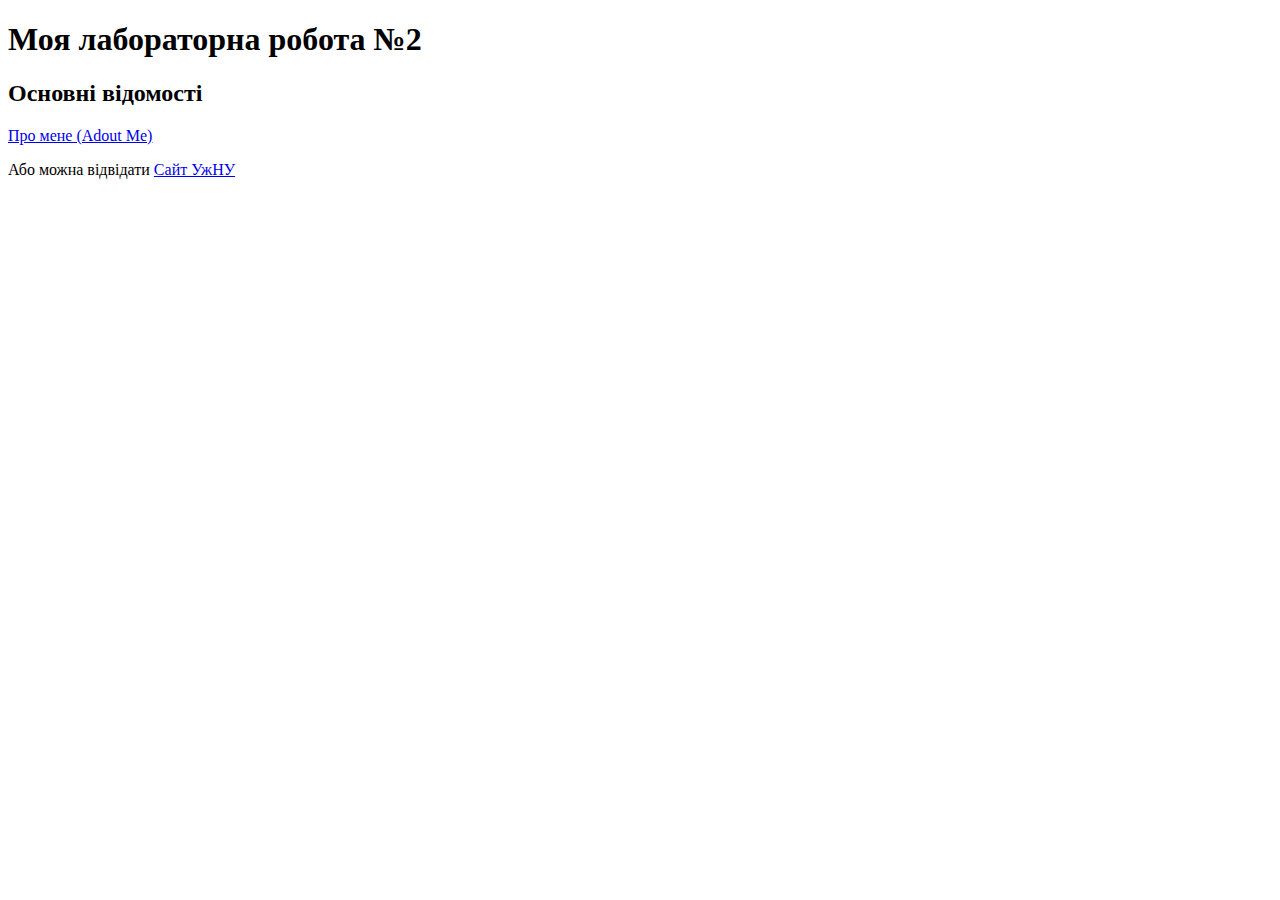
<file: lab2/index.html>
<!DOCTYPE html>
<html lang="en">
<head>
    <meta charset="UTF-8">
    <meta name="viewport" content="width=device-width, initial-scale=1.0">
    <title>lab work #2</title>
</head>
<body>
    <h1>Моя лабораторна робота №2</h1>
    <h2>Основні відомості</h2>
    <a href=.\TTT.html>Про мене (Adout Me)</a>

    <p>Або можна відвідати 
        <a href="https://moodle.uzhnu.edu.ua/mod/assign/view.php?id=42578&action=editsubmission" target="_blank">Сайт УжНУ</a>
    </p>
</body>
</html>
</file>
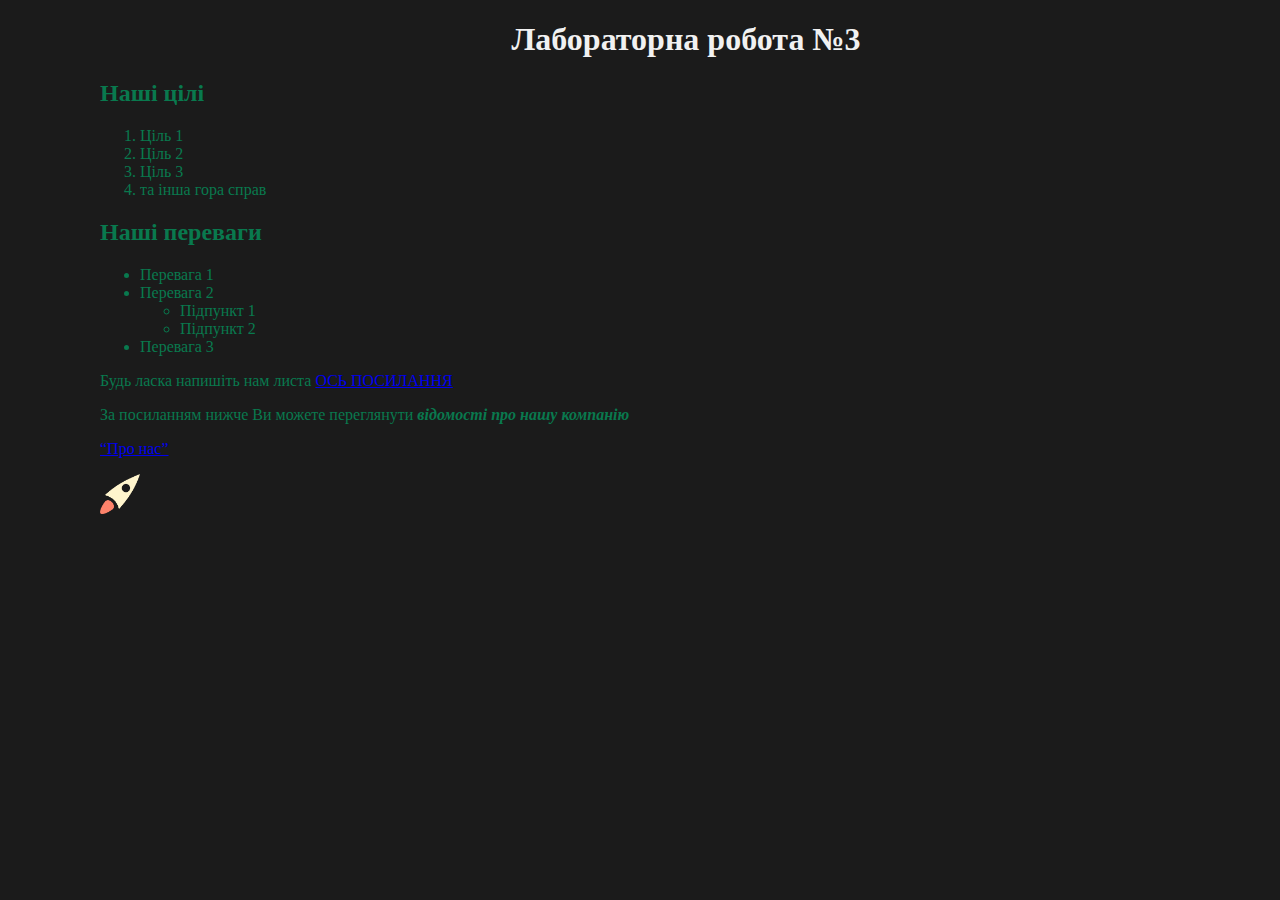
<file: lab3/index.html>
<!DOCTYPE html>
<html lang="en">
<head>
    <meta charset="UTF-8">
    <meta name="viewport" content="width=device-width, initial-scale=1.0">
    <title>Document</title>

    <link rel="stylesheet" href="buti.css">
</head>
<body>

    <script src="scripts/app.js"></script>
    
    <h1 align="center">Лабораторна робота №3</h1>

    <h2>Наші цілі</h2>
    <ol>
        <li>Ціль 1</li>
        <li>Ціль 2</li>
        <li>Ціль 3</li>
        <li>та інша гора справ</li>
    </ol>

    <h2>Наші переваги</h2>
    <ul>
        <li>Перевага 1  </li>
        <li>Перевага 2 <ul><li>Підпункт 1</li></ul> <ul><li>Підпункт 2</li></ul> </li>
        <li>Перевага 3</li>
    </ul>

    <p class="tExt">Будь ласка напишіть нам листа <a href="https://mail.google.com/mail/u/0/#inbox" target="_blank">ОСЬ ПОСИЛАННЯ</a></p>

    <p class="tExt">За посиланням нижче Ви можете переглянути <i><b>відомості про нашу компанію</b></i> </p>

    <p class="tExt"><a href="pages/about.html">“Про нас”</a></p>
    <img src=".\roket.png" width="40" />

</body>
</html>
</file>
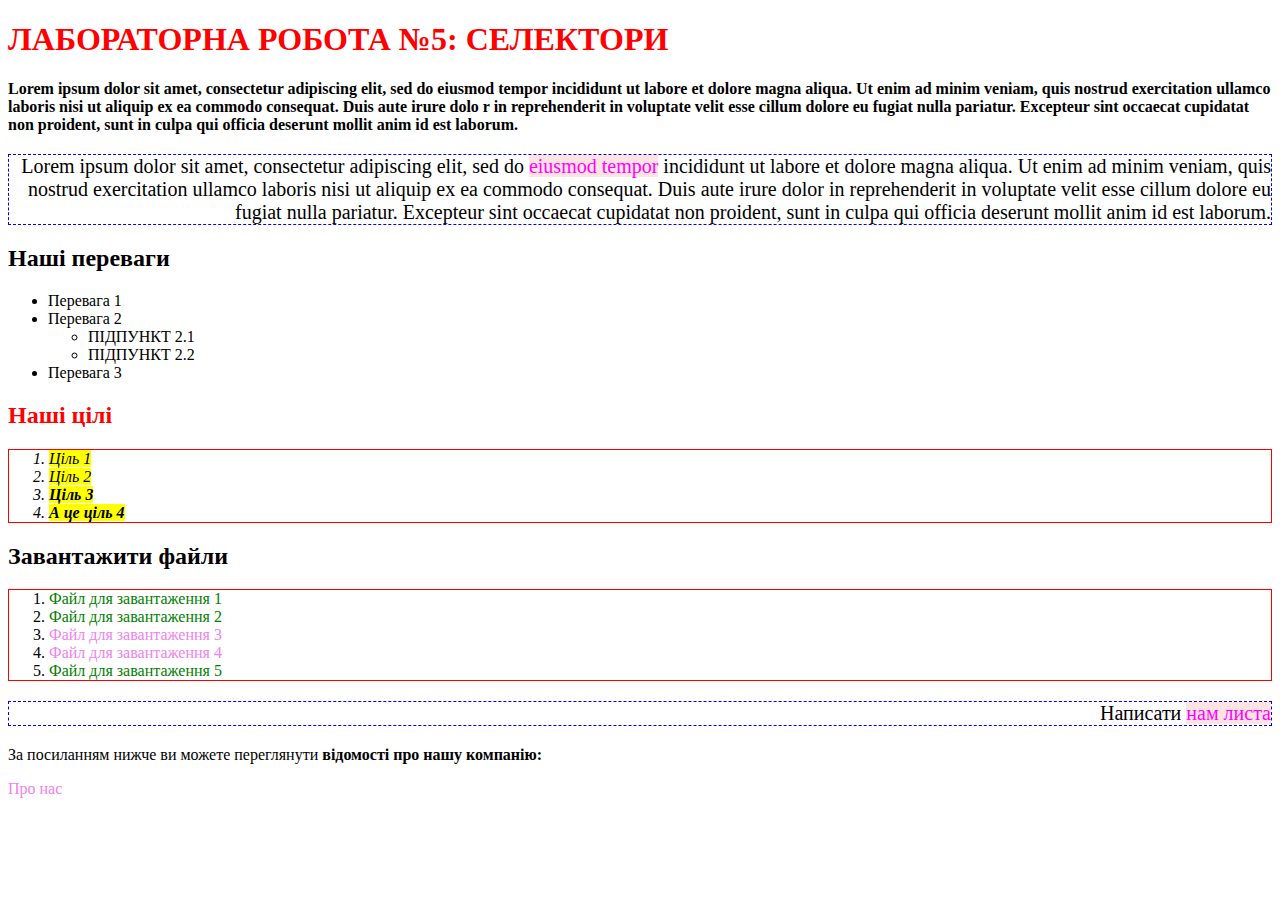
<file: lab5/index.html>
<!DOCTYPE html>
<html lang="en">
<head>
    <meta charset="UTF-8">
    <meta name="viewport" content="width=device-width, initial-scale=1.0">
    <title>Document</title>

    <link rel="stylesheet" href="buti.css">
</head>
<body>
    <h1 id="myHeader" class="h1_clas">Лабораторна робота №5: селектори</h1>
  
    <p class="bold">Lorem ipsum dolor sit amet, consectetur adipiscing elit, sed do eiusmod tempor incididunt ut labore et dolore magna aliqua. Ut enim ad minim veniam, quis nostrud exercitation ullamco laboris nisi ut aliquip ex ea commodo consequat. Duis aute irure dolo
    r in reprehenderit in voluptate velit esse cillum dolore eu fugiat nulla pariatur. Excepteur sint occaecat cupidatat non proident, sunt in culpa qui officia deserunt mollit anim id est laborum.</p>
    <p class="right">Lorem ipsum dolor sit amet, consectetur adipiscing elit, sed do <a href="link.html">eiusmod tempor</a> incididunt ut labore et dolore magna aliqua. Ut enim ad minim veniam, quis nostrud exercitation ullamco laboris nisi ut aliquip ex ea commodo consequat. Duis aute irure dolor in reprehenderit in voluptate velit esse cillum dolore eu fugiat nulla pariatur. Excepteur sint occaecat cupidatat non proident, sunt in culpa qui officia deserunt mollit anim id est laborum.</p>

    <h2>Наші переваги</h2>
    <ul>
        <li>Перевага 1</li>
        <li>Перевага 2 
            <ul>
                <li>Підпункт 2.1</li>
                <li>Підпункт 2.2</li>
            </ul>
        </li>
    <li>Перевага 3</li>
    </ul>

    <h2 class="lisTsiley">Наші цілі</h2>

    <ol class="itemTsiley">
        <li><span class="list__item">Ціль 1</span></li>
        <li><span class="list__item">Ціль 2</span></li>
        <li><span class="bold list__item">Ціль 3</span></li>
        <li><span class="bold list__item">А це ціль 4</span></li>
    </ol> 

    <h2>Завантажити файли</h2>
    <ol>
        <li ><a class="pdFile" href="file1.pdf">Файл для завантаження 1</a></li>
        <li><a class="pdFile" href="file2.pdf">Файл для завантаження 2</a></li>
    <li><a class="pdFile" href="file3.docx">Файл для завантаження 3</a></li>
    <li><a class="pdFile" href="file4.docx">Файл для завантаження 4</a></li>
        <li><a class="pdFile" href="file5.pdf">Файл для завантаження 5</a></li>
    </ol>
  
    <p class="right">Написати <a href="https://mail.google.com/mail/u/0/#inbox">нам листа</a></p>
    <p>За посиланням нижче ви можете переглянути <strong>відомості про нашу компанію:</strong></p>
    <a  href="about.html">Про нас</a>
</body>
</html>
</file>
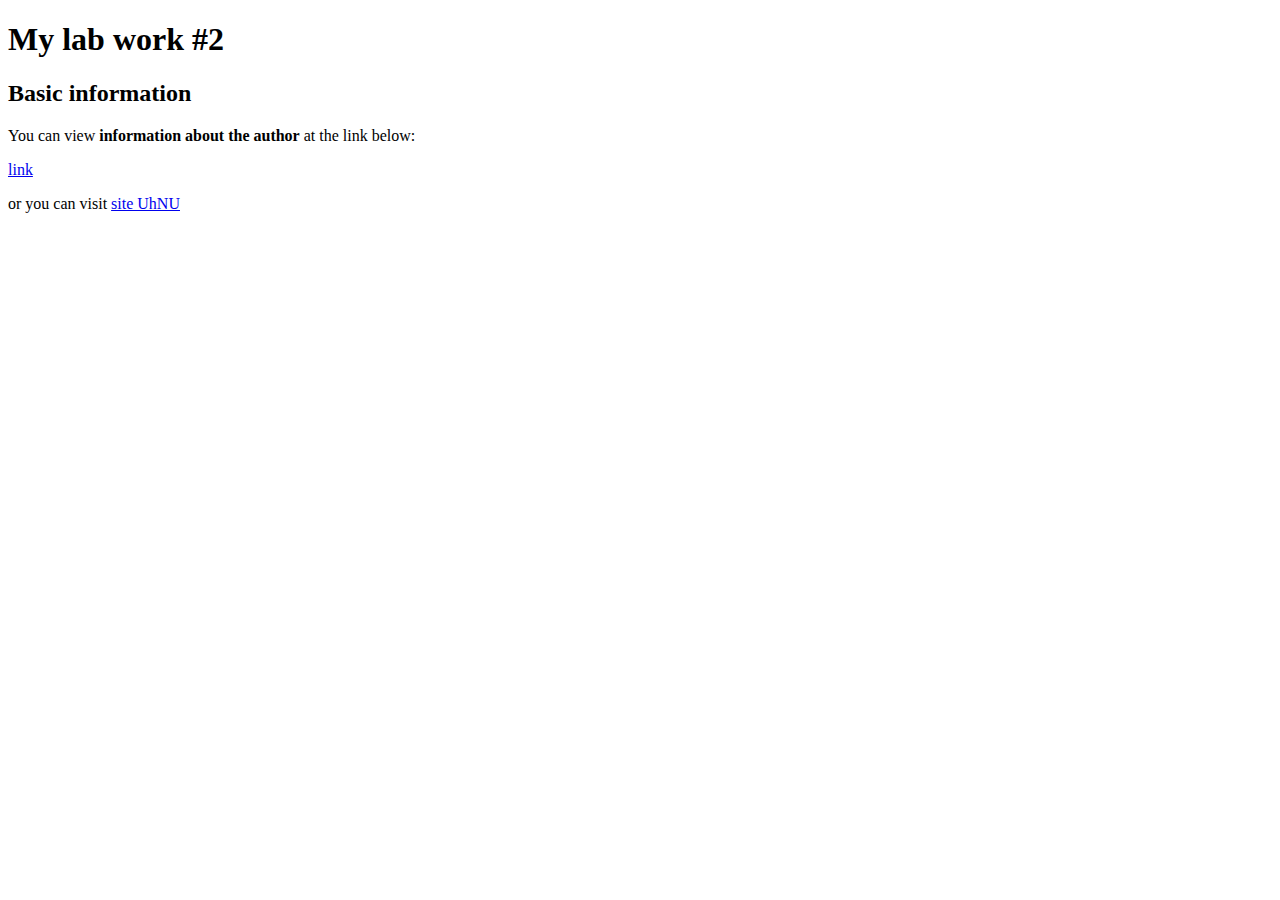
<file: lab1/h.html>
<!DOCTYPE html>
<html lang=ua>
 	<head>
		<meta charset=utf-8>
        <title>lab work #2</title>
	</head>
	<body>
		<h1>My lab work #2</h1>
        <h2>Basic information</h2>

        <p>You can view <strong>information about the author</strong> at the link below:</p>
        <a href=".\h2.html">link</a>

        <p>or you can visit <a href="https://moodle.uzhnu.edu.ua/mod/assign/view.php?id=42578" target="blank">site UhNU</a></p>
	</body>
</html>
</file>
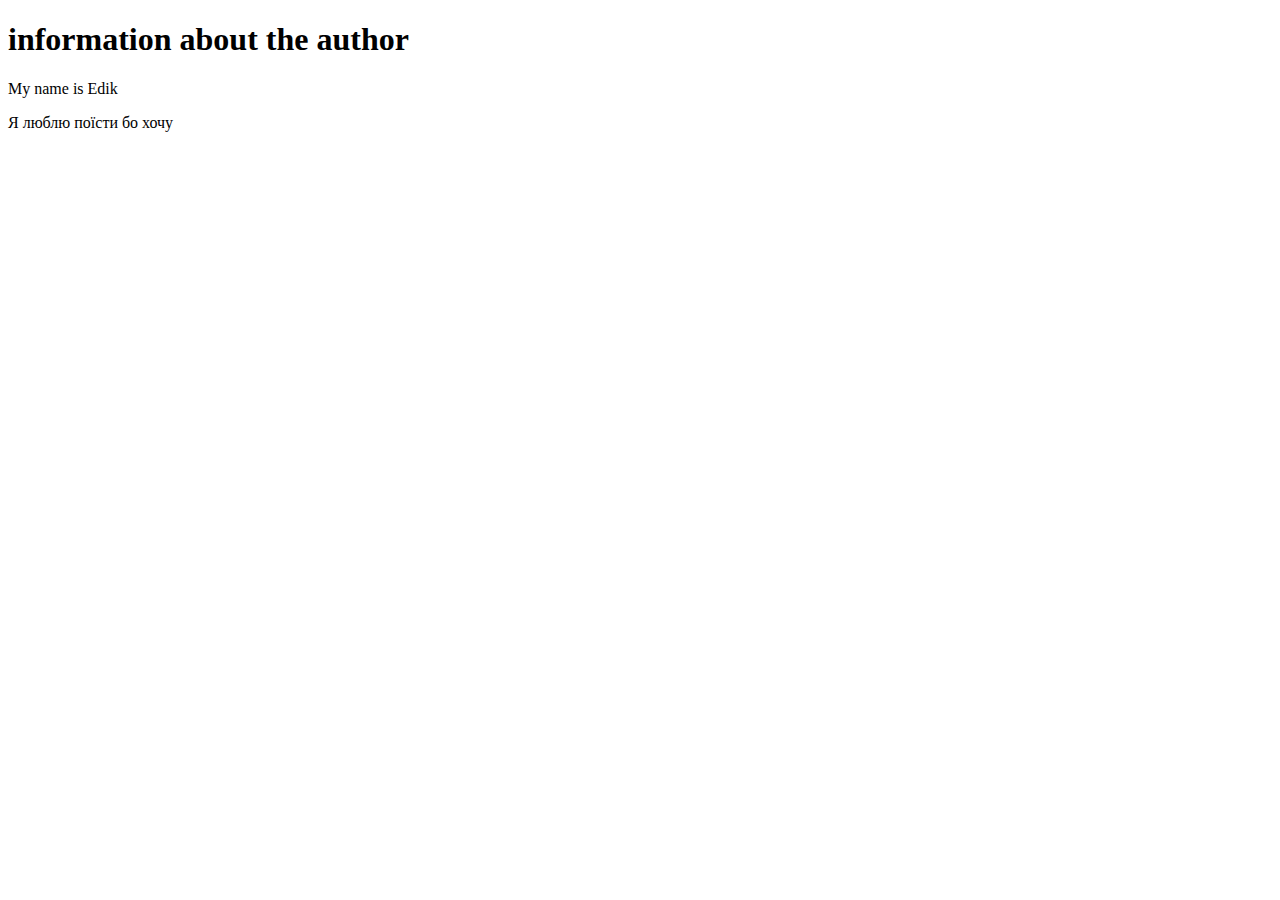
<file: lab1/h2.html>
<!DOCTYPE html>
<html lang=ua>
 	<head>
		<meta charset=utf-8>
        <title>lab work #2</title>
	</head>
	<body>
		<h1>information about the author</h1>
        <h2></h2>

        <p>My name is Edik</p>

        <p>Я люблю поїсти бо хочу</p>


	</body>
</html>
</file>
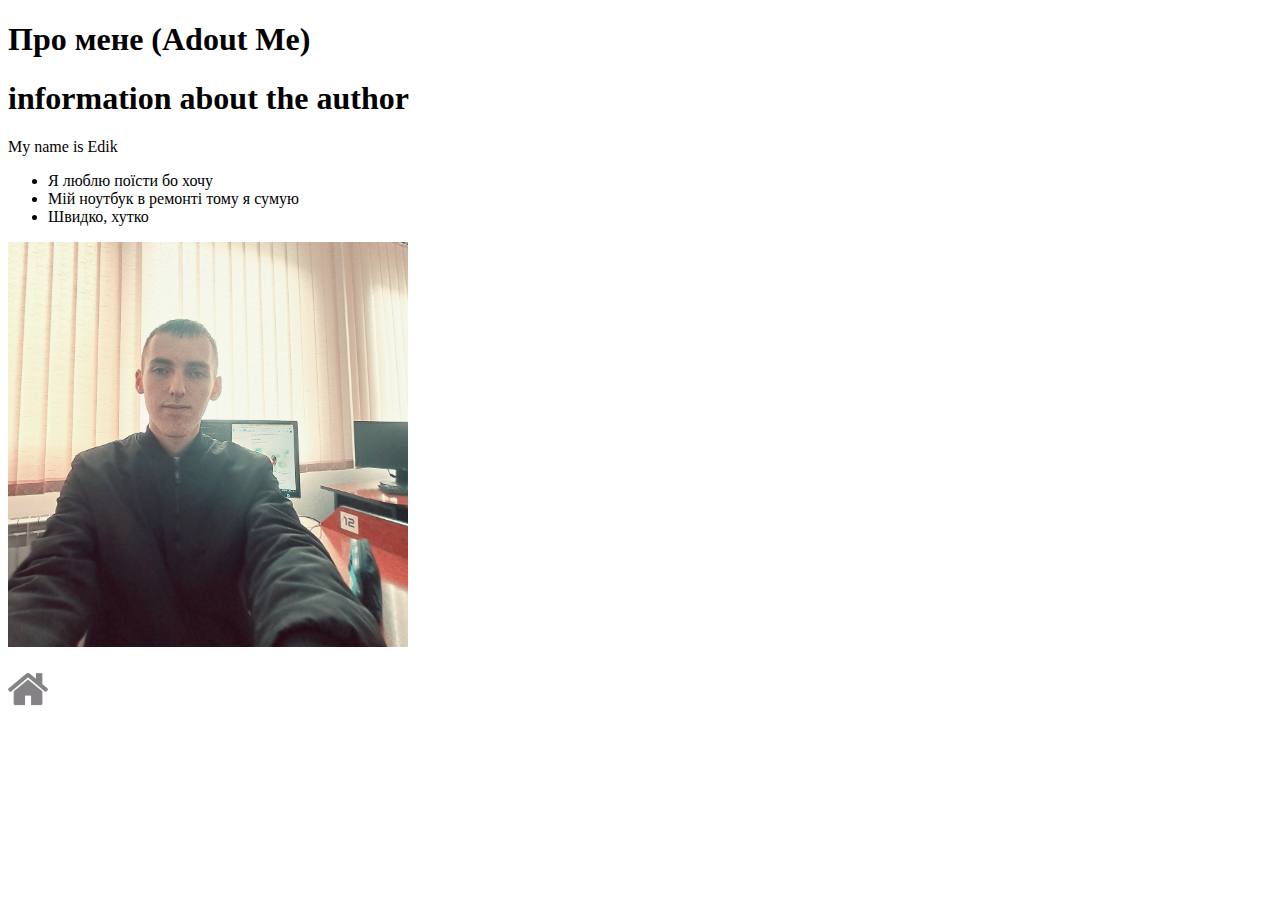
<file: lab2/TTT.html>
<!DOCTYPE html>
<html lang="en">
<head>
    <meta charset="UTF-8">
    <meta name="viewport" content="width=device-width, initial-scale=1.0">
    <title>lab work #2</title>
</head>
<body>
    <h1>Про мене (Adout Me)</h1>
    
    <h1>information about the author</h1>
    <h2></h2>

    <p>My name is Edik</p>
    <! - aaaaaa a a a a a a a  a a A  A AA A A A AAAaaaaAAA ->
    <ul>
        <li>Я люблю поїсти бо хочу</li>
        <li>Мій ноутбук в ремонті тому я сумую</li>
        <li>Швидко, хутко</li>
    </ul>
    <img src="20241008_150204.jpg" alt="я" width="400" height="405">

    <br></br>
    <a href=".\index.html">
        <img src="images.png" alt="hous" width="40" height="40">
    </a>

</body>
</html>
</file>
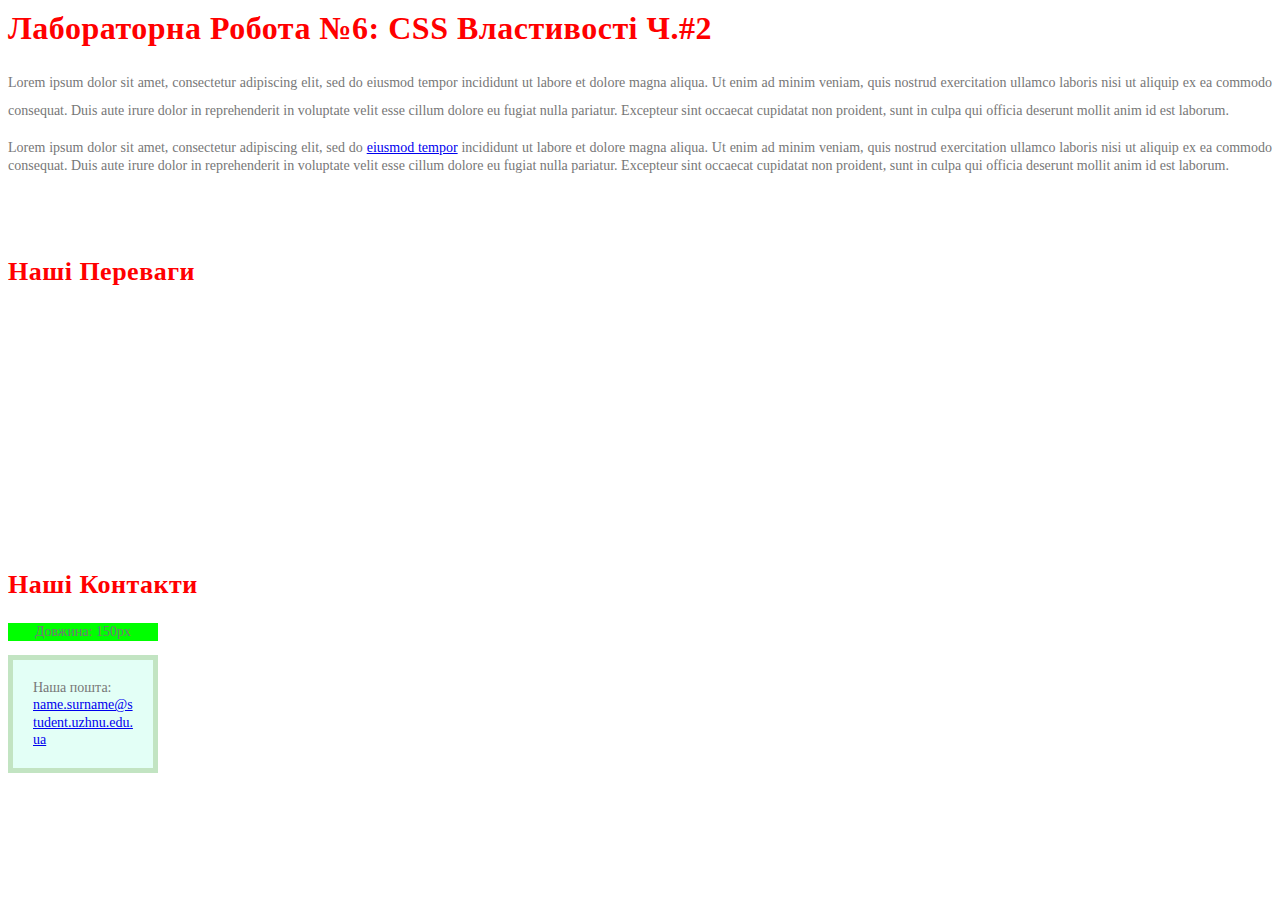
<file: lab6/sklt.html>
<html>
  <head>
    <title>Лабораторна робота №6</title>
    <link rel="stylesheet" href=".\buty.css">
  </head>
  <body>
    <h1>Лабораторна робота №6: CSS властивості ч.#2</h1>
    <p class="prgraph2">Lorem ipsum dolor sit amet, consectetur adipiscing elit, sed do eiusmod tempor incididunt ut labore et dolore magna aliqua. Ut enim ad minim veniam, quis nostrud exercitation ullamco laboris nisi ut aliquip ex ea commodo consequat. Duis aute irure dolor in reprehenderit in voluptate velit esse cillum dolore eu fugiat nulla pariatur. Excepteur sint occaecat cupidatat non proident, sunt in culpa qui officia deserunt mollit anim id est laborum.</p>
    <p class="double-line">Lorem ipsum dolor sit amet, consectetur adipiscing elit, sed do <a href="link.html">eiusmod tempor</a> incididunt ut labore et dolore magna aliqua. Ut enim ad minim veniam, quis nostrud exercitation ullamco laboris nisi ut aliquip ex ea commodo consequat. Duis aute irure dolor in reprehenderit in voluptate velit esse cillum dolore eu fugiat nulla pariatur. Excepteur sint occaecat cupidatat non proident, sunt in culpa qui officia deserunt mollit anim id est laborum.</p>

    <h2>Наші переваги</h2>
    <ul class="our-adv">
      <li>Перевага 1</li>
      <li>Перевага 2
        <ul>
          <li>Підпункт 2.1</li>
          <li>Підпункт 2.2</li>
        </ul>
      </li>
      <li>Перевага 3</li>
    </ul>
    
    <h2>Наші контакти</h2>
    <p class="ruler">Довжина: 150px</p>
    <div class="mail-box">
      <p>Наша пошта:<br><a href="mailto:name.surname@student.uzhnu.edu.ua">name.surname@student.uzhnu.edu.ua</a></p>
    </div>
  </body>
</html>
</file>
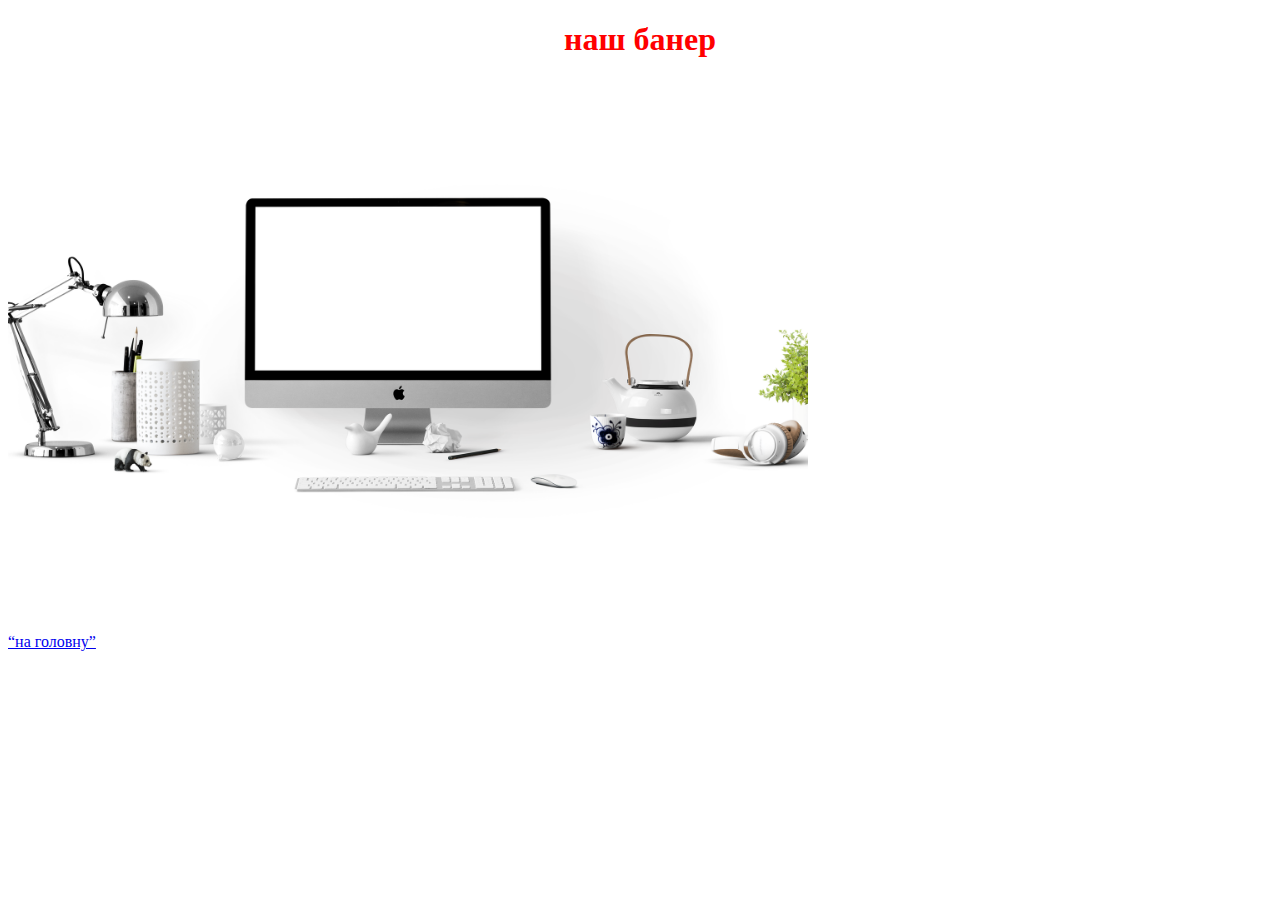
<file: lab3/pages/about.html>
<!DOCTYPE html>
<html lang="en">
<head>
    <meta charset="UTF-8">
    <meta name="viewport" content="width=device-width, initial-scale=1.0">
    <title>Document</title>
</head>
<body>
    <h1 align="center"><font color="red">наш банер</font></h1>
    <img src=".\apple-1920.jpg" width="800" />

    <p><a href="..\index.html">“на головну”</a></p>
</body>
</html>
</file>
<file: lab3/buti.css>
h2 {
    font-weight: bold;
    color: rgb(9, 121, 78);
}
ol , ul {
    color: rgb(9, 121, 78);
}

body {
    margin-left: 100px;
    background-color:rgb(27, 27, 27);
}

h1 {
    color: #f1f1f1;
}

.tExt{
    color: rgb(9, 121, 78);
}
</file>
<file: lab5/buti.css>
/* 1. додайте клас до h1 і зробіть весь текст для класу заглавними літерами (text-transform: uppercase) */
.h1_clas {
    text-transform: uppercase;
  }
  
  
  /* 2. придумайте назву класа для списку цілей і встановіть колір шрифту червоним у шістнадцятковому форматі */
  .lisTsiley {
    color: red;
  }
  
  /* 3. пунктам списку цілей за класом дайте колір заднього фону yellow і нахилений шрифт (font-style: italic)*/
  
  .itemTsiley {
   font-style: italic;
    
  }
  
  /* 4. для усіх впорядкованих списків задайте рамку 1px solid red */
  ol {
    border: 1px solid red;
  }
  
  /* 5. задайте id (ідентифікатор) для заголовку першого рівня і встановіть на нього колір шрифта green */
  #myHeader {
    color: green;
  }
  
  /* 6. для всіх посилань на PDF-документи втсановити стиль: колір зелений і font-style: italic */
  a[href$=".pdf"] {
    color: green;
  }
  
  /* 7. для всіх посилань втсановити колір шрифта violet та заберыть підкреслення (text-decoration: none).
     Питання: чому PDF-файли вже не підкреслені але все ж лишились зелені? */
  a {
    text-decoration: none;
    color: violet;
  }
  
  /* 8. Встановіть всі заглавні літери (text-transform: uppercase) для усіх вкладнених списків другого рівня*/
  li li {
    text-transform: uppercase;
  }
  
  /* 9. для всіх посилань що знаходяться всередині абзаців встановити колір шрифта magenta і задній фон кольору mistyrose */
  
  p a {
    color: magenta;
    background-color: mistyrose;
  }
  
  /* 10. створити клас bold який буде будь-який текст перетворювати на жирний і застосувати його: 1) до двох останіх   пунктів цілей 2) до першого довгого абзацу (той що під основним заголовком).
    Питання: чому у нас одночасно і bold i italic?
  */
  .bold {
    font-weight: bold;
  }
  
  /* 11. для всіх тегів li з класом bold встановити всі заглавні літери */
  li.bold {
    text-transform: uppercase;
  }
  
  /* 12. другий довгий абзац і передостанній "Написати нам листа" вирійвняйте по правому краю, додайте синю рамку навколо та встановіть розмір шрифта 20px */
  .right {
    text-align: right;
    border: 1px dashed blue;
    font-size:20px
  }
  
  /* 13. на тег h1 встановіть колір шрифта червоний. Чому він не спрацює і що можна зробити щоб він спрацював?*/
  h1 {
    color: red !important;
  }
  
  /* 14. для всіх можливих селекторів встановіть властивість box-sizing: border-box (у DevTools перегляньте які CSS властивості у елементів активні і визначте чи успішно виконано завдання) */
  
  * {
      box-sizing: border-box;
  }
  
  *::before,
  *::after {
      box-sizing: border-box;
  }
  
  /* 15. зробіть так, щоб задній фон цілей був не на всю ширину сторінки бо це блочці елементи, а лише по довжині кожного з елементів (відповідь: огорнути текст у рядкові span-и застосувати background до них) */
  span {
      /* Колір фону */
      background-color: yellow;
  }
</file>
